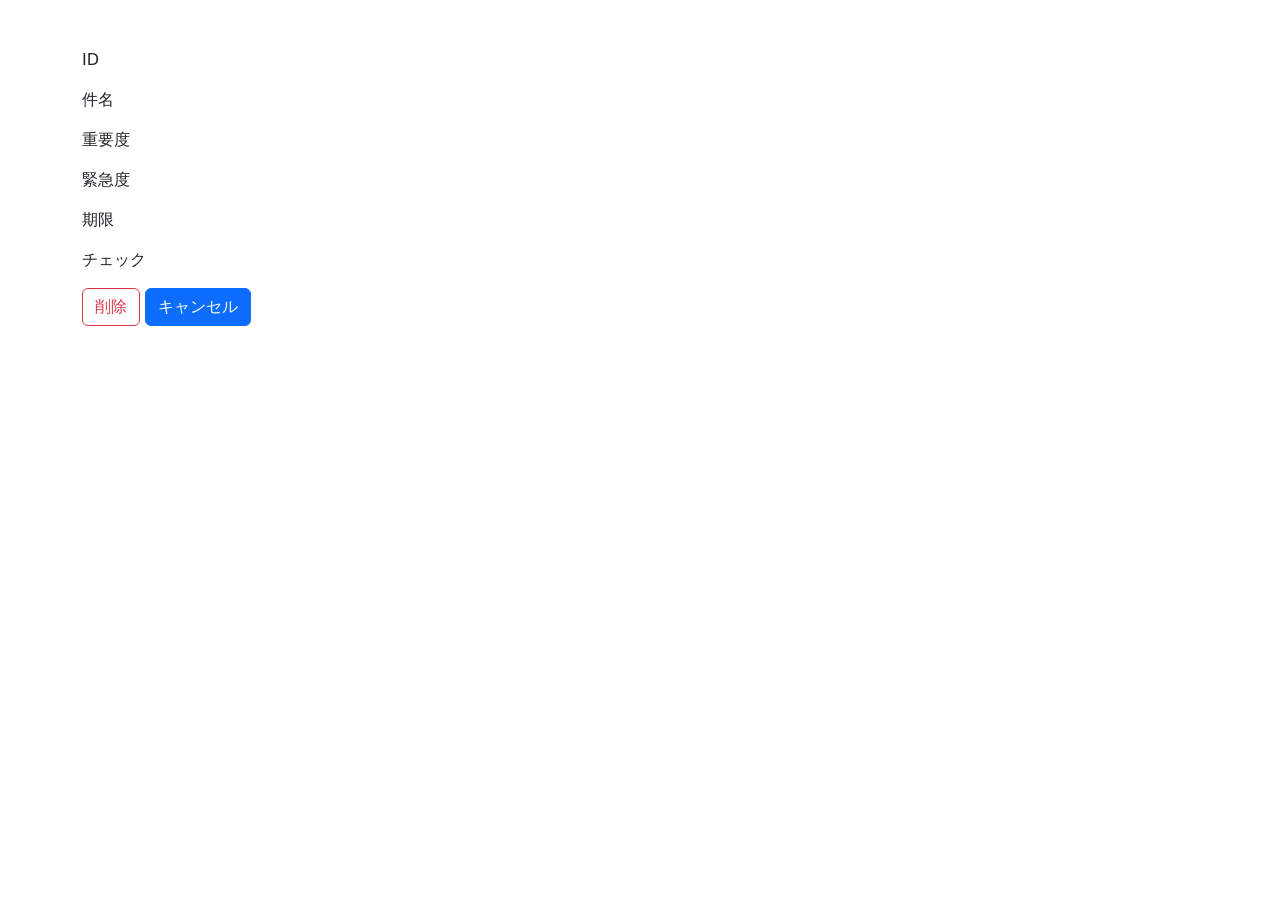
<file: src/main/resources/templates/todoCheck.html>
<!DOCTYPE html>
<html xmlns:th="http://www.thymeleaf.org">
<head>
  <meta charset="UTF-8">
  <title>Todo｜削除確認画面</title>
  <!-- CSS only -->
  <link href="https://cdn.jsdelivr.net/npm/bootstrap@5.0.2/dist/css/bootstrap.min.css"
        rel="stylesheet"
        integrity="sha384-EVSTQN3/azprG1Anm3QDgpJLIm9Nao0Yz1ztcQTwFspd3yD65VohhpuuCOmLASjC"
        crossorigin="anonymous">
  <link rel="stylesheet" type="text/css" th:href="@{/css/style.css}">
</head>
<body class="bg">

<div class="container mt-5">
  <p class="mb-3" th:text="${msg}"></p>


  <form th:action="@{/todo/create}" method="post" th:object="${todoList}">
      <div class="mb-3">
        <span>ID</span>
        <span th:text="*{id}"></span>
        <input type="hidden" th:field="*{id}">
      </div>

      <div class="mb-3">
        <span>件名</span>
        <span th:text="*{title}"></span>
        <input type="hidden" th:field="*{title}">
      </div>

      <div class="mb-3">
        <span>重要度</span>
        <span th:text="*{importance  == 1 ? '高' : '低'}"></span>
        <input type="hidden" th:field="*{importance}">
      </div>

      <div class="mb-3">
        <span>緊急度</span>
        <span th:text="*{urgency == 1 ? '★★★' : '★'}"></span>
        <input type="hidden" th:field="*{urgency}">
      </div>

      <div class="mb-3">
        <span>期限</span>
        <span th:text="*{deadline == 1 ? '★★★' : '★'}"></span>
        <input type="hidden" th:field="*{deadline}">
      </div>

      <div class="mb-3">
        <span>チェック</span>
        <span th:text="*{done == 'Y' ? '完了' : ''}"></span>
        <input type="hidden" th:field="*{done}">
      </div>


      <div class="mt-3">
        <button type="submit" th:formaction="@{/todo/delete}" class="btn btn-outline-danger">削除</button>
        <button type="submit" th:formaction="@{/todo/cancel}" class="btn btn-primary">キャンセル</button>
      </div>

  </form>

</div>

<!-- JavaScript Bundle with Popper -->
<script src="https://cdn.jsdelivr.net/npm/bootstrap@5.0.2/dist/js/bootstrap.bundle.min.js"
        integrity="sha384-MrcW6ZMFYlzcLA8Nl+NtUVF0sA7MsXsP1UyJoMp4YLEuNSfAP+JcXn/tWtIaxVXM"
        crossorigin="anonymous"></script>
</body>
</html>
</file>
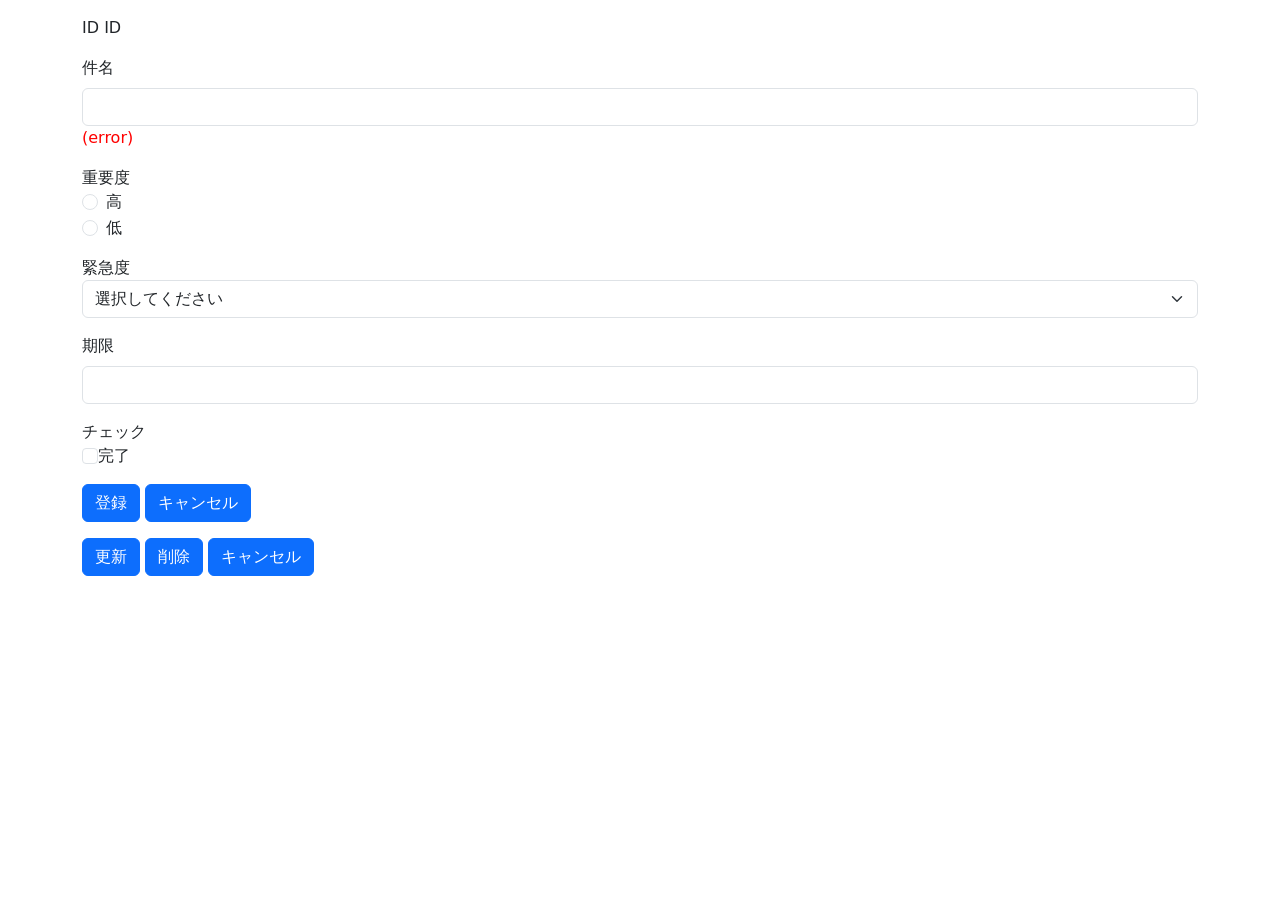
<file: src/main/resources/templates/todoForm.html>
<!DOCTYPE html>
<html xmlns:th="http://www.thymeleaf.org">
<head>
  <meta charset="UTF-8">
  <title>Todo｜Edit</title>
  <!-- CSS only -->
  <link href="https://cdn.jsdelivr.net/npm/bootstrap@5.0.2/dist/css/bootstrap.min.css"
        rel="stylesheet"
        integrity="sha384-EVSTQN3/azprG1Anm3QDgpJLIm9Nao0Yz1ztcQTwFspd3yD65VohhpuuCOmLASjC"
        crossorigin="anonymous">

  <link rel="stylesheet" type="text/css" th:href="@{/css/style.css}">

</head>
<body class="bg">

<div class="container">
  <h1 class="display-1 mt-3 mb-3" th:text="${title}"></h1>

  <form th:action="@{/todo/create}" method="post" th:object="${todo}">

    <div th:if="${session.mode == 'update'}" class="mb-3">
      <span>ID</span>
      <span th:text="*{id}">ID</span>
      <input type="hidden" th:field="*{id}">
    </div>

    <div class="mb-3">
      <label for="title" class="form-label">件名</label>
      <input type="text" th:field="*{title}" class="form-control"
             th:classappend="${#fields.hasErrors('title')} ? is-invalid">
      <p
          th:if="${#fields.hasErrors('title')}"
          th:errors="*{title}"
          style="color:red;">
        (error)
      </p>
    </div>


<!--    <div class="mt-3">-->
<!--      <label class="form-label" for="authorityRadio">権限</label>-->
<!--      <div id="authorityRadio" th:classappend="${#fields.hasErrors('importance')} ? is-invalid">-->
<!--        <div class="form-check">-->
<!--          <input class="form-check-input" type="radio" id="authorityAdminRadio" th:field="*{importance}" value="1"-->
<!--                 th:classappend="${#fields.hasErrors('importance')} ? is-invalid">-->
<!--          <label class="form-check-label" for="authorityAdminRadio">ADMIN</label>-->
<!--        </div>-->
<!--        <div class="form-check" th:classappend="${#fields.hasErrors('importance')} ? is-invalid">-->
<!--          <input class="form-check-input" type="radio" id="authorityUserRadio" th:field="*{importance}" name="2"-->
<!--                 value="USER" th:classappend="${#fields.hasErrors('importance')} ? is-invalid">-->
<!--          <label class="form-check-label" for="authorityUserRadio">USER</label>-->
<!--        </div>-->
<!--        <p class="invalid-feedback" th:if="${#fields.hasErrors('importance')}" th:errors="*{importance}">-->
<!--          (errors)</p>-->
<!--      </div>-->
<!--    </div>-->

    <div class="mb-3">

      <label for="importance">重要度</label>
      <div id="importance">
        <div class="form-check" th:classappend="${#fields.hasErrors('importance')} ? is-invalid">
          <input class="form-check-input" type="radio" value="1" th:field="*{importance}"
                 th:classappend="${#fields.hasErrors('importance')} ? is-invalid">
          <label class="form-check-label" for="importance1">
            高
          </label>
        </div>
        <div class="form-check" th:classappend="${#fields.hasErrors('importance')} ? is-invalid">
          <input class="form-check-input" type="radio" value="0" th:field="*{importance}"
                 th:classappend="${#fields.hasErrors('importance')} ? is-invalid">
          <label class="form-check-label" for="importance2">
            低
          </label>
        </div>
        <p class="invalid-feedback" th:if="${#fields.hasErrors('importance')}" th:errors="*{importance}">
          (errors)</p>
      </div>

    </div>







    <div class="mb-3">
      緊急度
      <select name="urgency" class="form-select" aria-label="Default select example"
              th:classappend="${#fields.hasErrors('urgency')} ? is-invalid">
        <option th:field="*{urgency}" value="">選択してください</option>
        <option th:field="*{urgency}" value="1">高</option>
        <option th:field="*{urgency}" value="0">低</option>
      </select>
      <p class="invalid-feedback" th:if="${#fields.hasErrors('urgency')}" th:errors="*{urgency}"></p>
    </div>

    <div class="mb-3">
      <label for="deadline" class="form-label">期限</label>
      <input th:field="*{deadline}" id="deadline" class="form-control"
       th:classappend="${#fields.hasErrors('deadline')} ? is-invalid">
      <p class="invalid-feedback" th:if="${#fields.hasErrors('deadline')}" th:errors="*{deadline}"></p>
    </div>

    <div class="mb-3">
      <div>チェック</div>
      <input class="form-check-input" type="checkbox" value="Y" th:field="*{done}">完了
      <input type="hidden" name="!done" value="N">
    </div>

    <div class="mt-3" th:if="${session.mode == 'create'}">
      <button type="submit" th:formaction="@{/todo/create}" class="btn btn-primary">登録</button>
      <button type="submit" th:formaction="@{/todo/cancel}" class="btn btn-primary">キャンセル</button>
    </div>

    <div class="mt-3" th:unless="${session.mode == 'create'}">
      <button type="submit" th:formaction="@{/todo/update}" class="btn btn-primary">更新</button>
      <button type="submit" th:formaction="@{/todo/check}" class="btn btn-primary">削除</button>
      <button type="submit" th:formaction="@{/todo/cancel}" class="btn btn-primary">キャンセル</button>
    </div>

  </form>

</div>

<!-- JavaScript Bundle with Popper -->
<script src="https://cdn.jsdelivr.net/npm/bootstrap@5.0.2/dist/js/bootstrap.bundle.min.js"
        integrity="sha384-MrcW6ZMFYlzcLA8Nl+NtUVF0sA7MsXsP1UyJoMp4YLEuNSfAP+JcXn/tWtIaxVXM"
        crossorigin="anonymous"></script>
</body>
</html>
</file>
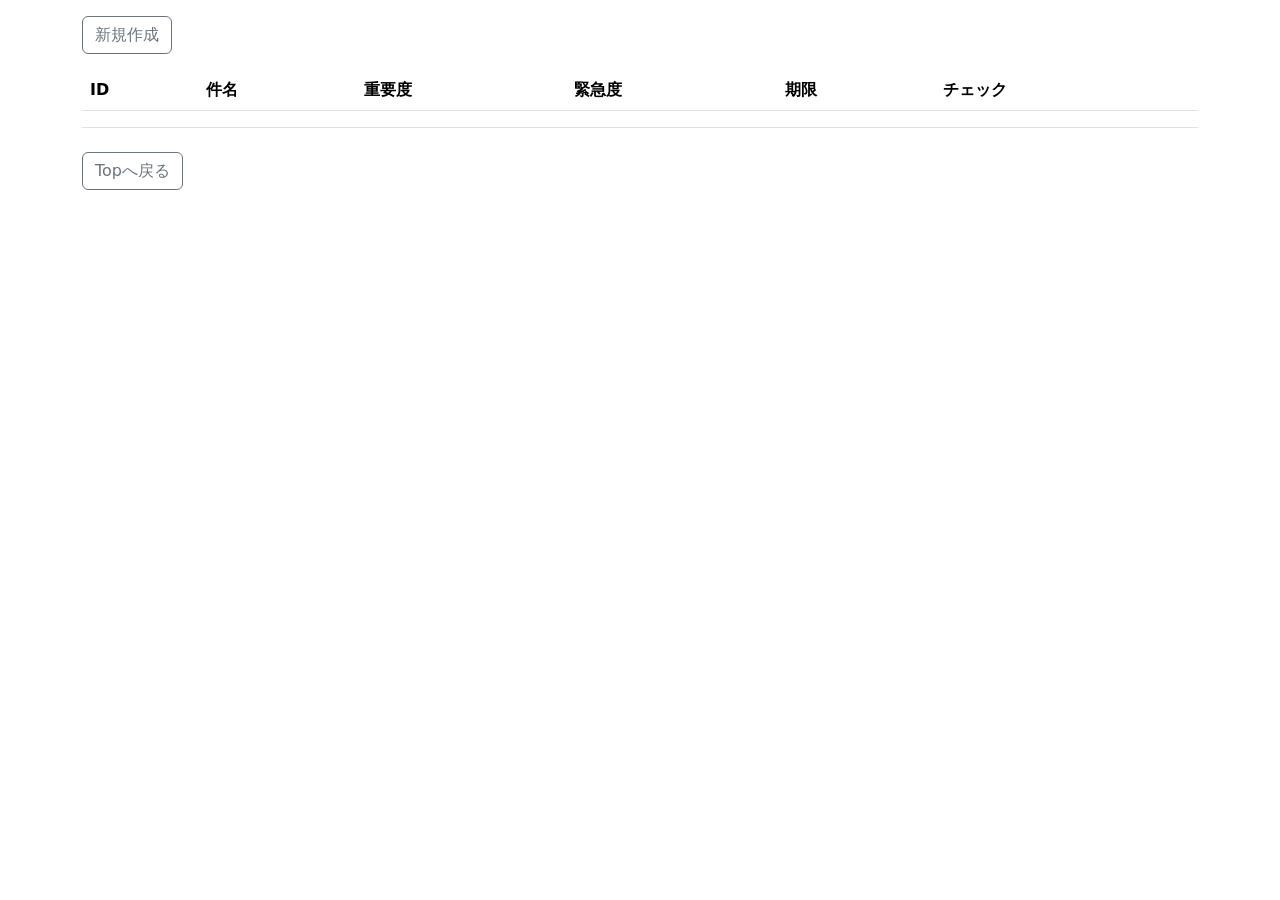
<file: src/main/resources/templates/todoList.html>
<!DOCTYPE html>
<html xmlns:th="http://www.thymeleaf.org">
<head>
  <meta charset="UTF-8">
  <title>Todo｜一覧画面</title>

  <!-- CSS only -->
  <link href="https://cdn.jsdelivr.net/npm/bootstrap@5.0.2/dist/css/bootstrap.min.css"
        rel="stylesheet"
        integrity="sha384-EVSTQN3/azprG1Anm3QDgpJLIm9Nao0Yz1ztcQTwFspd3yD65VohhpuuCOmLASjC"
        crossorigin="anonymous">
  <link rel="stylesheet" type="text/css" th:href="@{/css/style.css}">
</head>
<body class="bg">

<div class="container">
  <h1 class="display-1 mt-3 mb-3" th:text="${title}"></h1>
  <a th:href="@{/todo/create}" class="text-decoration-none btn btn-outline-secondary">新規作成</a>

  <table class="table mt-3">
    <tr>
      <th scope="col">ID</th>
      <th scope="col">件名</th>
      <th scope="col">重要度</th>
      <th scope="col">緊急度</th>
      <th scope="col">期限</th>
      <th scope="col">チェック</th>
    </tr>
    <tr th:each="item : ${todoList}">
      <td th:text="${item.id}"></td>
      <td>
        <a th:href="@{/todo/__${item.id}__}" th:text="${item.title}"
           class="text-decoration-none"></a>
      </td>
      <td th:text="${item.importance == 1 ? '★★★' : '★'}"></td>
      <td th:text="${item.urgency == 1 ? '★★★' : '★'}"></td>
      <td th:text="${item.deadline}"></td>
      <td th:text="${item.done  == 'Y' ? '完了' : ''}"></td>
    </tr>
  </table>

  <div class="mt-4">
    <a th:href="@{/cancel}" class="text-decoration-none btn btn-outline-secondary">Topへ戻る</a>
  </div>
</div>

<!-- JavaScript Bundle with Popper -->
<script src="https://cdn.jsdelivr.net/npm/bootstrap@5.0.2/dist/js/bootstrap.bundle.min.js"
        integrity="sha384-MrcW6ZMFYlzcLA8Nl+NtUVF0sA7MsXsP1UyJoMp4YLEuNSfAP+JcXn/tWtIaxVXM"
        crossorigin="anonymous"></script>
</body>
</html>
</file>
